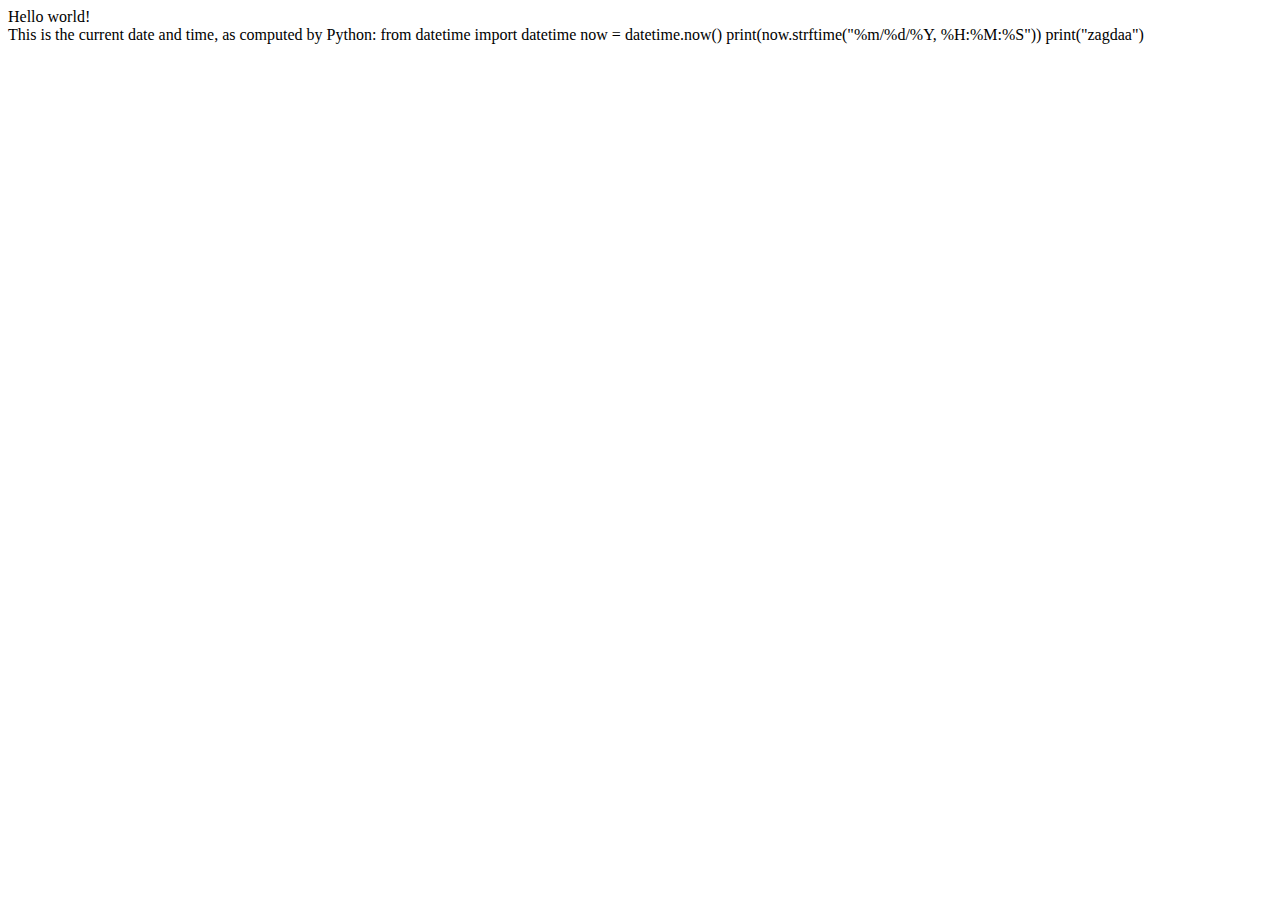
<file: index.html>
<!DOCTYPE html>
<html lang="en">
    <head>
    <meta charset="utf-8" />
    <meta name="viewport" content="width=device-width,initial-scale=1" />
    <title>PyScript Hello World</title>
    <link rel="stylesheet" href="https://pyscript.net/latest/pyscript.css" />
    <script defer src="https://pyscript.net/latest/pyscript.js"></script>
    </head>

    <body>
    Hello world! <br>
    This is the current date and time, as computed by Python:
    <py-script>
from datetime import datetime
now = datetime.now()
print(now.strftime("%m/%d/%Y, %H:%M:%S"))
print("zagdaa")
    </py-script>
    </body>
</html>
</file>
